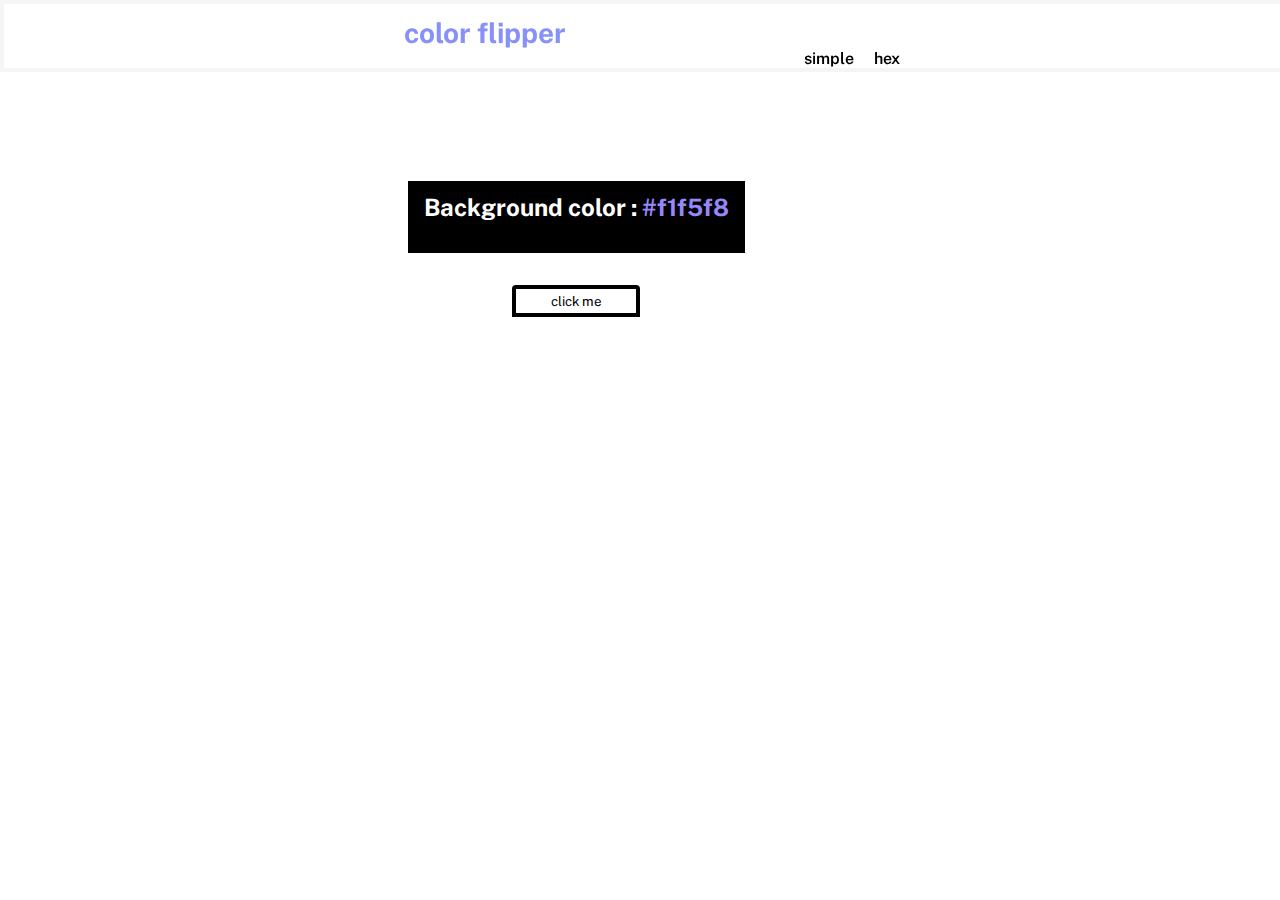
<file: index.html>
<!DOCTYPE html>
<html lang="en">
<head>
    <meta charset="UTF-8">
    <meta name="viewport" content="width=device-width, initial-scale=1.0">
    <title>Color flipper</title>
    <link rel="preconnect" href="https://fonts.googleapis.com">
<link rel="preconnect" href="https://fonts.gstatic.com" crossorigin>
<link href="https://fonts.googleapis.com/css2?family=Anuphan:wght@100&family=Playball&family=Public+Sans:ital,wght@1,300&display=swap" rel="stylesheet">
    <link rel="stylesheet" href="style.css">
</head>
<body>
    <nav>
        <div class="nav-center">
            <h4>color flipper</h4>
            <ul class="nav-links">
                <li>
                    <a href="index.html">simple</a>
                </li>
                <li>
                    <a href="hex.html">hex</a>
                </li>
            </ul>
        </div>
    </nav>
    <br><br><br>
    <main>
        <div class="container">
            <h2>Background color : <span class="color">
                #f1f5f8
            </span></h2>
            <button class="btn btn-hero" id="btn">click me</button>
        </div>
    </main>
    <script src="app.js">

    </script>
    
</body>
</html>
</file>
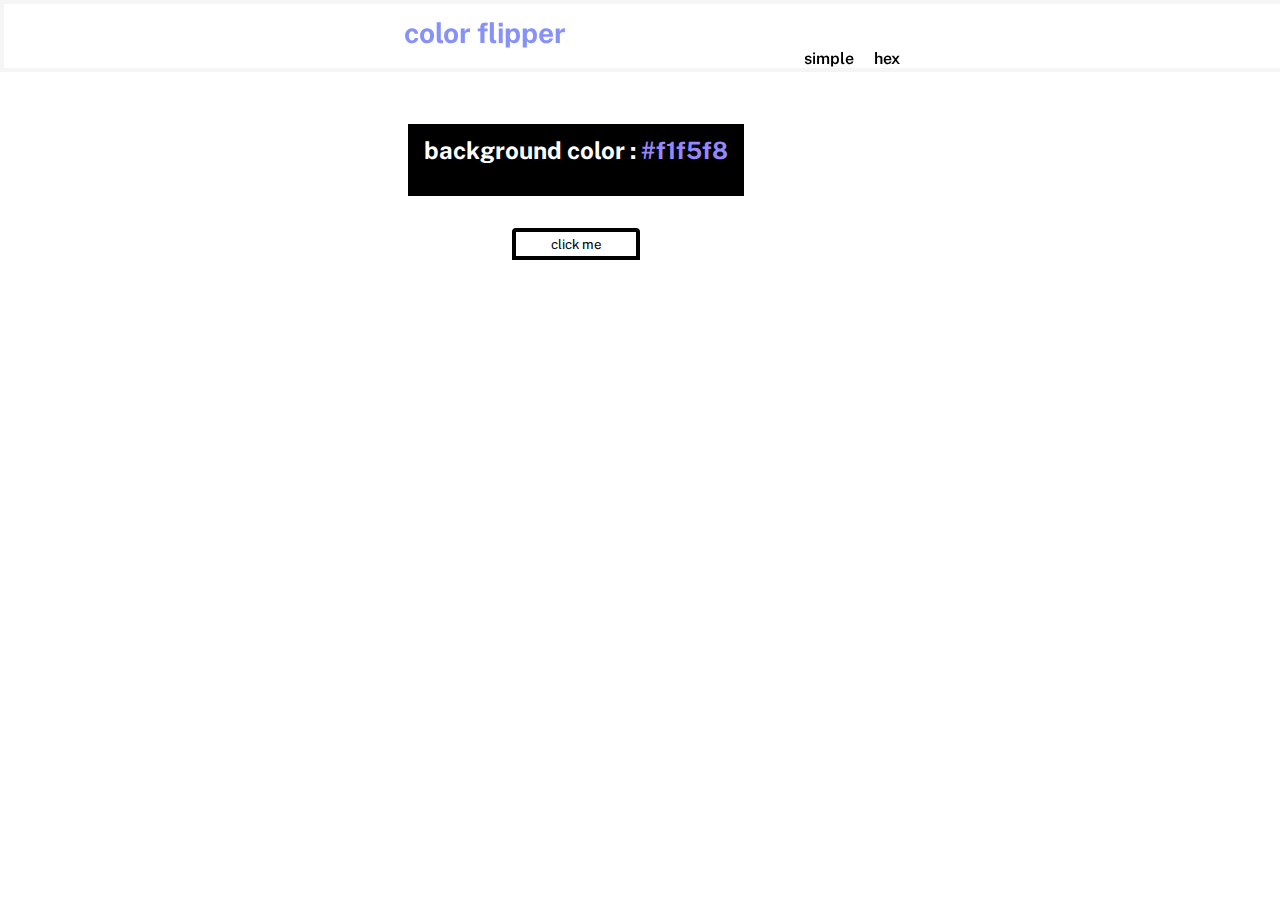
<file: hex.html>
<!DOCTYPE html>
<html lang="en">
<head>
    <meta charset="UTF-8">
    <meta name="viewport" content="width=device-width, initial-scale=1.0">
    <title>color flipper</title>
    <link rel="preconnect" href="https://fonts.googleapis.com">
    <link rel="preconnect" href="https://fonts.gstatic.com" crossorigin>
    <link href="https://fonts.googleapis.com/css2?family=Anuphan:wght@100&family=Playball&family=Public+Sans:ital,wght@1,300&display=swap" rel="stylesheet">
        <link rel="stylesheet" href="style.css">
</head>
<body>
    <nav>
        <div class="nav-center">
            <h4>color flipper</h4>
            <ul class="nav-links">
                <li>
                    <a href="index.html">simple</a>
                </li>
                <li>
                    <a href="hex.html">hex</a>
                </li>
            </ul>
        </div>
    </nav>
    <main>
        <div class="container">
            <h2>background color : <span class="color">
                #f1f5f8
            </span></h2>
            <button class="btn btn-hero" id="btn">click me</button>
        </div>
    </main>
    <script src="hex.js">
        
    </script>
    
</body>
</html>
</file>
<file: style.css>
*{
    margin: 0;
    padding: 0;
    font-family: 'Anuphan', sans-serif;
font-family: 'Playball', cursive;
font-family: 'Public Sans', sans-serif;
}
nav{
    width: 100%;
    position: sticky;
    top: 0;
 
    
    height: 4rem;
    border: 0.25rem solid  whitesmoke;
}
h4{

    color: rgb(135, 145, 250);
    padding-left: 25rem;
    padding-top: 0.75rem;
    font-weight: bold;
    font-size: 1.75rem;

}
.nav-center ul li a{
    text-decoration: none;
    font-weight: 600;
    color: black;
  
}
.nav-links{
    padding-left: 50rem;
}
.nav-center ul li{
    display: inline-flex;
    padding-right: 1rem;

  
}
.nav-center  li{
    list-style-type: none;
}
.container{
    margin-left: 16rem;
    height: 15rem;
    width: 50%;
  
    display: flex;
    flex-direction: column;
    justify-content: center;
    align-items: center;
}
h2{
    height: 3rem;
    background-color: black;
    color: white;
    border: 0.5rem solid black;
    padding: 0.25rem 0.5rem;
}
span{
    color:rgb(150, 135, 250);
}
.btn{
    margin-top: 2rem;
    height: 2rem;
    width: 8rem;
    border: 0.25rem solid black;
    border-top-right-radius:0.25rem ;
    border-top-left-radius: 0.25rem;
    color: black;
    background-color: white;


}
.btn:hover{
    cursor: pointer;
    background-color: black;
    color: white;

}
</file>
